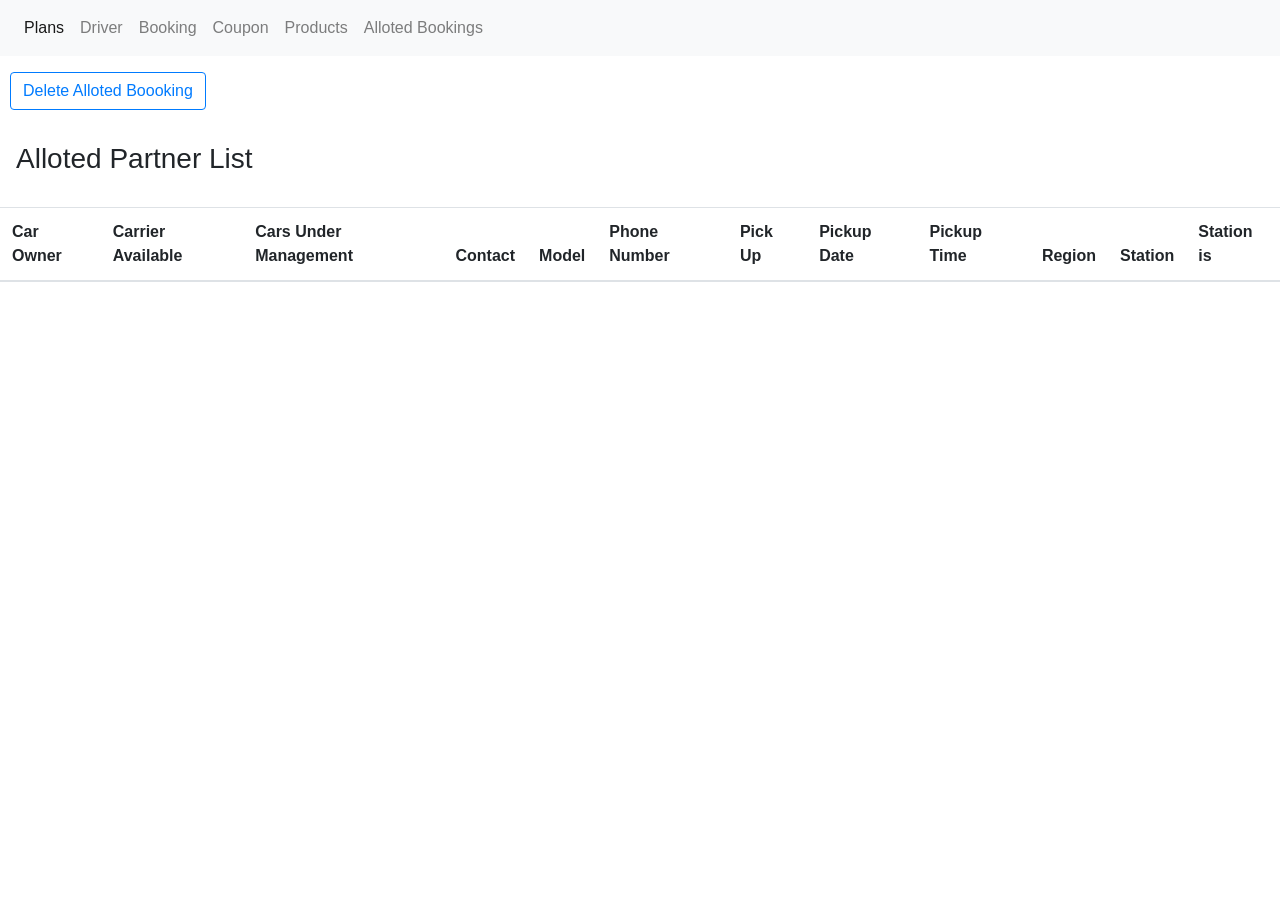
<file: allotedbookings/index.html>
<!doctype html>
<html lang="en">

<head>
    <!-- Required meta tags -->
    <meta charset="utf-8">
    <meta name="viewport" content="width=device-width, initial-scale=1, shrink-to-fit=no">

    <!-- Bootstrap CSS -->
    <link rel="stylesheet" href="./main.css">

    <link rel="stylesheet" href="https://cdn.jsdelivr.net/npm/bootstrap@4.3.1/dist/css/bootstrap.min.css"
        integrity="sha384-ggOyR0iXCbMQv3Xipma34MD+dH/1fQ784/j6cY/iJTQUOhcWr7x9JvoRxT2MZw1T" crossorigin="anonymous">
    <script src="https://code.jquery.com/jquery-3.6.0.min.js"
        integrity="sha256-/xUj+3OJU5yExlq6GSYGSHk7tPXikynS7ogEvDej/m4=" crossorigin="anonymous"></script>
    <script src="https://cdn.jsdelivr.net/npm/popper.js@1.14.7/dist/umd/popper.min.js"
        integrity="sha384-UO2eT0CpHqdSJQ6hJty5KVphtPhzWj9WO1clHTMGa3JDZwrnQq4sF86dIHNDz0W1"
        crossorigin="anonymous"></script>
    <script src="https://cdn.jsdelivr.net/npm/bootstrap@4.3.1/dist/js/bootstrap.min.js"
        integrity="sha384-JjSmVgyd0p3pXB1rRibZUAYoIIy6OrQ6VrjIEaFf/nJGzIxFDsf4x0xIM+B07jRM"
        crossorigin="anonymous"></script>

    <link rel="stylesheeet" href="./index.js">


    <link rel="stylesheet" href="https://cdn.datatables.net/1.12.0/css/jquery.dataTables.min.css">

    <script src="https://cdn.datatables.net/1.12.0/js/jquery.dataTables.min.js"></script>
    <script src="../product/index.js"></script>


    <title>Booking Management</title>
</head>

<body>

    <nav class="navbar navbar-expand-lg navbar-light bg-light">

        <button class="navbar-toggler" type="button" data-toggle="collapse" data-target="#navbarNavAltMarkup"
            aria-controls="navbarNavAltMarkup" aria-expanded="false" aria-label="Toggle navigation">
            <span class="navbar-toggler-icon"></span>
        </button>
        <div class="collapse navbar-collapse" id="navbarNavAltMarkup">
            <div class="navbar-nav">
                <a class="nav-item nav-link active" href="../package/index.html">Plans <span class="sr-only">(current)</span></a>
                <a class="nav-item nav-link" href="../driver/index.html">Driver</a>
                <a class="nav-item nav-link" href="../booking/index.html">Booking</a>
                <a class="nav-item nav-link" href="../coupon/index.html">Coupon</a>
                <a class="nav-item nav-link" href="../product/index.html">Products</a>
                <a class="nav-item nav-link" href="../allotedbookings/index.html">Alloted Bookings</a>
            </div>
        </div>
        
    </nav>
    <div class="shadow" id="header">

    </div>

    <div id="body_holder">
        <button type="button" id="del_button" class="btn btn-outline-primary my-3" style="margin-left: 10px;" >Delete Alloted Boooking</button> 

        <div id="partner_list">
            <div class="plan-sub-tab-label" style="display: -webkit-inline-box;margin-bottom: 15px;">
                <div>
                    <h3 class="mx-3 my-3">Alloted Partner List</h3>
                </div>
            </div>

            <table id="partner_table" class="table table-striped">
                <thead>
                    <tr>
                        <th scope="col">Car Owner</th>
                        <th scope="col">Carrier Available</th>
                        <th scope="col">Cars Under Management</th>
                        <th scope="col">Contact</th>
                        <th scope="col">Model</th>
                        <th scope="col">Phone Number</th>
                        <th scope="col">Pick Up</th>
                        <th scope="col">Pickup Date</th>
                        <th scope="col">Pickup Time</th>
                        <th scope="col">Region</th>
                        <th scope="col">Station</th>
                        <th scope="col">Station is</th>
                        
                    </tr>
                </thead>
                <tbody>
                </tbody>
        </div>
    </div>
    </div>
</table>   

<!-- <button type="button" id="allotment_button" class="btn btn-outline-primary" style="margin-left: 10px;" data-toggle="modal"
data-target="#allot_partner_modal" onclick="allot_partner_with_booking()">Allot Partner</button>
<div class="modal" id="allot_partner_modal" tabindex="-1" role="dialog">
    <div class="modal-dialog" role="document">
        <div class="modal-content">
            <div class="modal-header">
                <h5 class="modal-title">Allot Partner</h5>
                <button type="button" class="close" data-dismiss="modal" aria-label="Close">
                    <span aria-hidden="true">&times;</span>
                </button>
            </div>
            <div class="modal-body">

                <div class="" id="partner">
                    <h3>Allot partner</h3>
                    <table id="driver_table" class="table table-striped">
                        <thead>
                            <tr>
                                <th scope="col">Car_Owner</th>
                                <th scope="col">Car</th>
                                <th scope="col">Contact</th>
                                <th scope="col">Vehicle Number</th>
                            </tr>
                        </thead>
                        <tbody>
                        </tbody>
                    </table>
                </div>
            </div>
            <div class="modal-footer">
                <button type="button" class="btn btn-secondary" data-dismiss="modal">Close</button>
                <button type="button" id="allotment" class="btn btn-primary">Allot booking</button>
            </div>
            
        </div>
    </div>
</div> -->
    <script src="./index.js"></script>
</body>

</html>
</file>
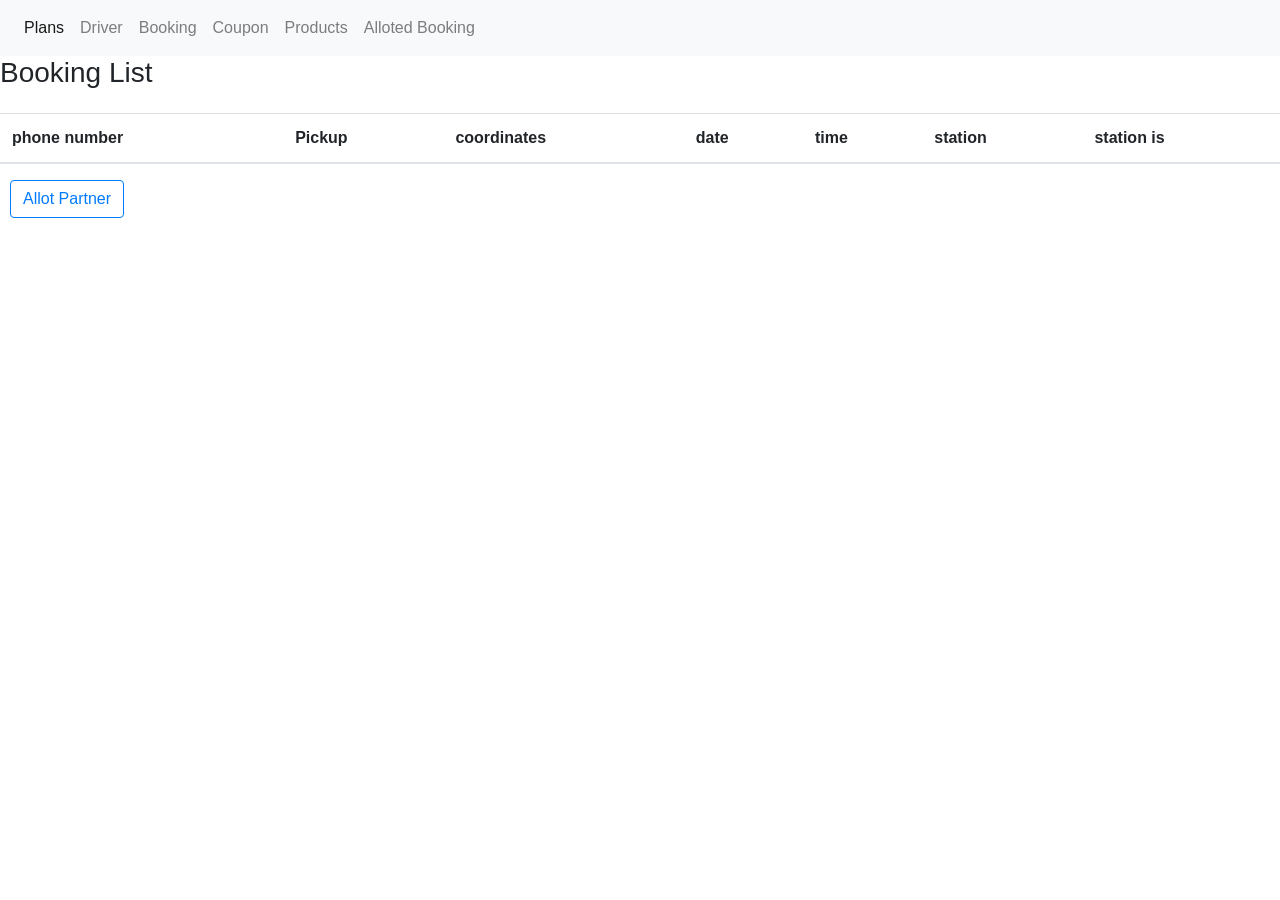
<file: booking/index.html>
<!doctype html>
<html lang="en">

<head>
    <!-- Required meta tags -->
    <meta charset="utf-8">
    <meta name="viewport" content="width=device-width, initial-scale=1, shrink-to-fit=no">

    <!-- Bootstrap CSS -->
    <link rel="stylesheet" href="./main.css">

    <link rel="stylesheet" href="https://cdn.jsdelivr.net/npm/bootstrap@4.3.1/dist/css/bootstrap.min.css"
        integrity="sha384-ggOyR0iXCbMQv3Xipma34MD+dH/1fQ784/j6cY/iJTQUOhcWr7x9JvoRxT2MZw1T" crossorigin="anonymous">
    <script src="https://code.jquery.com/jquery-3.6.0.min.js"
        integrity="sha256-/xUj+3OJU5yExlq6GSYGSHk7tPXikynS7ogEvDej/m4=" crossorigin="anonymous"></script>
    <script src="https://cdn.jsdelivr.net/npm/popper.js@1.14.7/dist/umd/popper.min.js"
        integrity="sha384-UO2eT0CpHqdSJQ6hJty5KVphtPhzWj9WO1clHTMGa3JDZwrnQq4sF86dIHNDz0W1"
        crossorigin="anonymous"></script>
    <script src="https://cdn.jsdelivr.net/npm/bootstrap@4.3.1/dist/js/bootstrap.min.js"
        integrity="sha384-JjSmVgyd0p3pXB1rRibZUAYoIIy6OrQ6VrjIEaFf/nJGzIxFDsf4x0xIM+B07jRM"
        crossorigin="anonymous"></script>

    <link rel="stylesheeet" href="./index.js">


    <link rel="stylesheet" href="https://cdn.datatables.net/1.12.0/css/jquery.dataTables.min.css">

    <script src="https://cdn.datatables.net/1.12.0/js/jquery.dataTables.min.js"></script>
    <script src="../product/index.js"></script>


    <title>Bookimg Management</title>
</head>

<body>

    <nav class="navbar navbar-expand-lg navbar-light bg-light">

        <button class="navbar-toggler" type="button" data-toggle="collapse" data-target="#navbarNavAltMarkup"
            aria-controls="navbarNavAltMarkup" aria-expanded="false" aria-label="Toggle navigation">
            <span class="navbar-toggler-icon"></span>
        </button>
        <div class="collapse navbar-collapse" id="navbarNavAltMarkup">
            <div class="navbar-nav">
                <a class="nav-item nav-link active" href="../package/index.html">Plans <span class="sr-only">(current)</span></a>
                <a class="nav-item nav-link" href="../driver/index.html">Driver</a>
                <a class="nav-item nav-link" href="../booking/index.html">Booking</a>
                <a class="nav-item nav-link" href="../coupon/index.html">Coupon</a>
                <a class="nav-item nav-link" href="../product/index.html">Products</a>
                <a class="nav-item nav-link" href="../allotedbookings/index.html">Alloted Booking</a>
            </div>
        </div>
        
    </nav>
    <div class="shadow" id="header">

    </div>

    <div id="body_holder">

        <div id="partner_list">
            <div class="plan-sub-tab-label" style="display: -webkit-inline-box;margin-bottom: 15px;">
                <div>
                    <h3>Booking List</h3>
                </div>
            </div>

            <table id="partner_table" class="table table-striped">
                <thead>
                    <tr>
                        <th scope="col">phone number</th>
                        <th scope="col">Pickup</th>
                        <th scope="col">coordinates</th>
                        <th scope="col">date</th>
                        <th scope="col">time</th>
                        <th scope="col">station</th>
                        <th scope="col">station is</th>
                    </tr>
                </thead>
                <tbody>
                </tbody>
        </div>
    </div>
    </div>
</table>
<button type="button" id="allotment_button" class="btn btn-outline-primary" style="margin-left: 10px;" data-toggle="modal"
data-target="#allot_partner_modal" onclick="allot_partner_with_booking()">Allot Partner</button>
<div class="modal" id="allot_partner_modal" tabindex="-1" role="dialog">
    <div class="modal-dialog" role="document">
        <div class="modal-content">
            <div class="modal-header">
                <h5 class="modal-title">Allot Partner</h5>
                <button type="button" class="close" data-dismiss="modal" aria-label="Close">
                    <span aria-hidden="true">&times;</span>
                </button>
            </div>
            <div class="modal-body">

                <div class="" id="partner">
                    <h3>Allot partner</h3>
                    <table id="driver_table" class="table table-striped">
                        <thead>
                            <tr>
                                <th scope="col">Car_Owner</th>
                                <th scope="col">Car</th>
                                <th scope="col">Contact</th>
                                <th scope="col">Vehicle Number</th>
                            </tr>
                        </thead>
                        <tbody>
                        </tbody>
                    </table>
                </div>
            </div>
            <div class="modal-footer">
                <button type="button" class="btn btn-secondary" data-dismiss="modal">Close</button>
                <button type="button" id="allotment" class="btn btn-primary">Allot booking</button>
            </div>
            
        </div>
    </div>
</div>
    <script src="./index.js"></script>
</body>

</html>
</file>
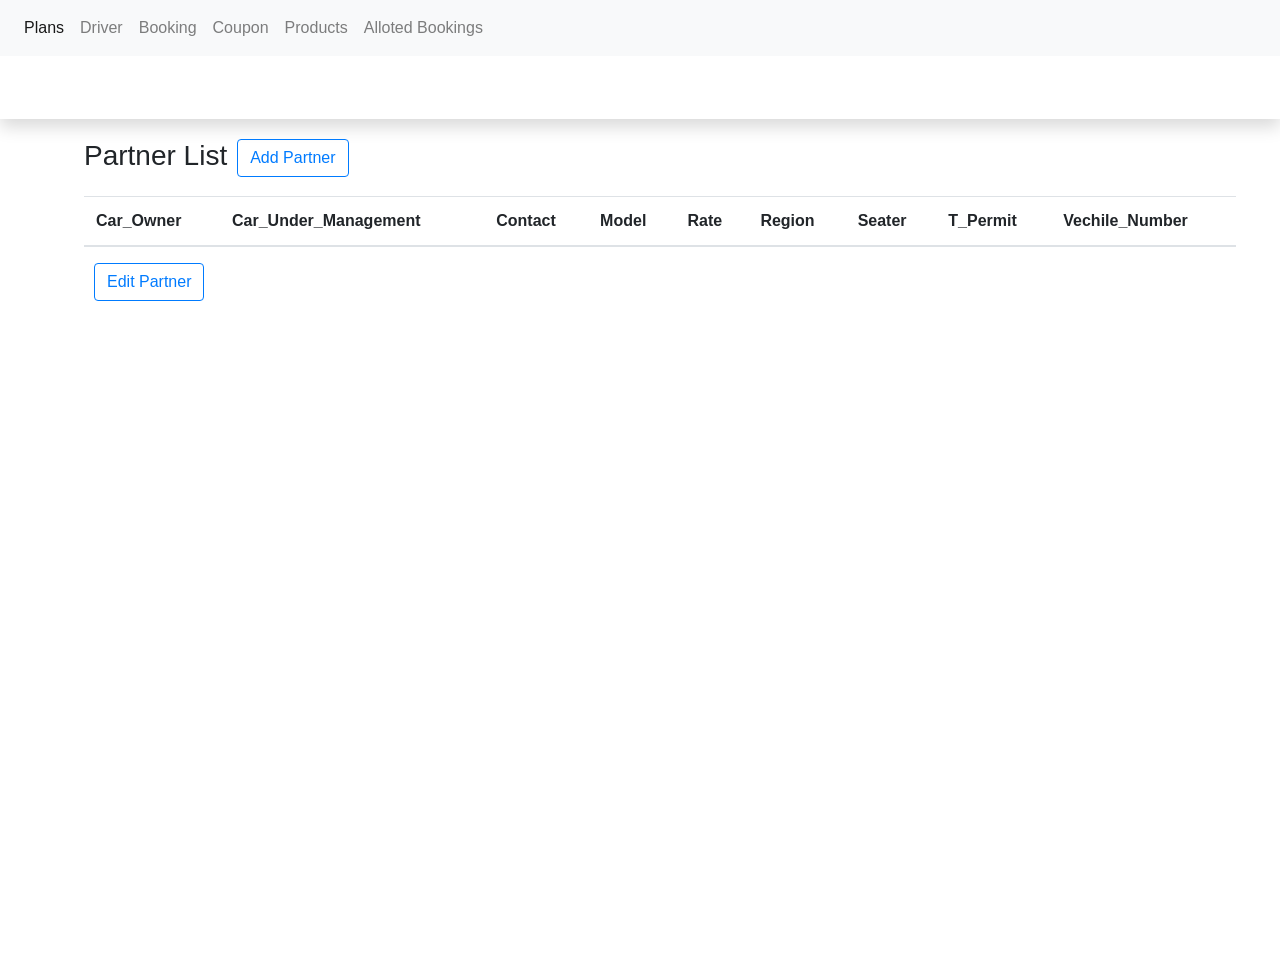
<file: driver/index.html>
<!doctype html>
<html lang="en">

<head>
    <!-- Required meta tags -->
    <meta charset="utf-8">
    <meta name="viewport" content="width=device-width, initial-scale=1, shrink-to-fit=no">

    <!-- Bootstrap CSS -->
    <link rel="stylesheet" href="./index.css">

    <link rel="stylesheet" href="https://cdn.jsdelivr.net/npm/bootstrap@4.3.1/dist/css/bootstrap.min.css"
        integrity="sha384-ggOyR0iXCbMQv3Xipma34MD+dH/1fQ784/j6cY/iJTQUOhcWr7x9JvoRxT2MZw1T" crossorigin="anonymous">
    <script src="https://code.jquery.com/jquery-3.6.0.min.js"
        integrity="sha256-/xUj+3OJU5yExlq6GSYGSHk7tPXikynS7ogEvDej/m4=" crossorigin="anonymous"></script>
    <script src="https://cdn.jsdelivr.net/npm/popper.js@1.14.7/dist/umd/popper.min.js"
        integrity="sha384-UO2eT0CpHqdSJQ6hJty5KVphtPhzWj9WO1clHTMGa3JDZwrnQq4sF86dIHNDz0W1"
        crossorigin="anonymous"></script>
    <script src="https://cdn.jsdelivr.net/npm/bootstrap@4.3.1/dist/js/bootstrap.min.js"
        integrity="sha384-JjSmVgyd0p3pXB1rRibZUAYoIIy6OrQ6VrjIEaFf/nJGzIxFDsf4x0xIM+B07jRM"
        crossorigin="anonymous"></script>

    <script src="./index.js"></script>


    <link rel="stylesheet" href="https://cdn.datatables.net/1.12.0/css/jquery.dataTables.min.css">

    <script src="https://cdn.datatables.net/1.12.0/js/jquery.dataTables.min.js"></script>


    <title>Partner Management</title>
</head>

<body>
    <nav class="navbar navbar-expand-lg navbar-light bg-light">
        <button class="navbar-toggler" type="button" data-toggle="collapse" data-target="#navbarNavAltMarkup" aria-controls="navbarNavAltMarkup" aria-expanded="false" aria-label="Toggle navigation">
          <span class="navbar-toggler-icon"></span>
        </button>
        <div class="collapse navbar-collapse" id="navbarNavAltMarkup">
          <div class="navbar-nav">
            <a class="nav-item nav-link active" href="../package/index.html">Plans <span class="sr-only">(current)</span></a>
            <a class="nav-item nav-link" href="../driver/index.html">Driver</a>
            <a class="nav-item nav-link" href="../booking/index.html">Booking</a>
            <a class="nav-item nav-link" href="../coupon/index.html">Coupon</a>
            <a class="nav-item nav-link" href="../product/index.html">Products</a>
            <a class="nav-item nav-link" href="../allotedbookings/index.html">Alloted Bookings</a>
          </div>
        </div>
    </nav>
    <div class="shadow" id="header">

    </div>

    <div id="body_holder">

        <div id="partner_list">
            <div class="plan-sub-tab-label" style="display: -webkit-inline-box;margin-bottom: 15px;">
                <div>
                    <h3 onclick="create_new_partner()">Partner List</h3>
                </div>
                <button type="button" class="btn btn-outline-primary" style="margin-left: 10px;" data-toggle="modal"
                    data-target="#create_new_partner_modal">Add Partner</button>
            </div>

            <table id="partner_table" class="table table-striped">
                <thead>
                    <tr>
                        <th scope="col">Car_Owner</th>
                        <th scope="col">Car_Under_Management</th>
                        <th scope="col">Contact</th>
                        <th scope="col">Model</th>
                        <th scope="col">Rate</th>
                        <th scope="col">Region</th>
                        <th scope="col">Seater</th>
                        <th scope="col">T_Permit</th>
                        <th scope="col">Vechile_Number</th>
                        
                    </tr>
                </thead>
                <tbody>
                </tbody>
            </table>
            <button type="button" id="edit_button" class="btn btn-outline-primary" style="margin-left: 10px;" data-toggle="modal"
            data-target="#edit_partner_modal">Edit Partner</button>
            </div>
        </div>
    </div>


    <div class="modal" id="create_new_partner_modal" tabindex="-1" role="dialog">
        <div class="modal-dialog" role="document">
            <div class="modal-content">
                <div class="modal-header">
                    <h5 class="modal-title">Create New Partner</h5>
                    <button type="button" class="close" data-dismiss="modal" aria-label="Close">
                        <span aria-hidden="true">&times;</span>
                    </button>
                </div>
                <div class="modal-body">

                    <div class="" id="make_new_partner">
                        <h3>Create New Partner</h3>
                        <form id="make_new_partner_form">
                            <div class="form-group">
                                <label for="exampleFormControlInput1">Car Owner</label>
                                <input type="email" name="car_owner" class="form-control" id="exampleFormControlInput1"
                                    placeholder="">
                            </div>

                            <div class="form-group">
                                <label for="exampleFormControlInput1">Car_Under_Management</label>
                                <input type="text" name="cars_under_management" class="form-control" id="exampleFormControlInput1">
                            </div>

                            <div class="form-group">
                                <label for="exampleFormControlInput1">Contact</label>
                                <input type="tel" name="contact_number" class="form-control" id="exampleFormControlInput1"
                                    placeholder="">
                            </div>

                            <div class="form-group">
                                <label for="exampleFormControlInput1">Model</label>
                                <input type="text" name="model"  class="form-control" id="exampleFormControlInput1">
                            </div>
                            <div class="form-group">
                                <label for="exampleFormControlInput1">Rate</label>
                                <input type="text" name="rate"  class="form-control" id="exampleFormControlInput1"
                                    placeholder="">
                            </div>
                            <div class="form-group">
                                <label for="exampleFormControlInput1">Region</label>
                                <input type="email" name="rate"  class="form-control" id="exampleFormControlInput1"
                                    placeholder="">
                            </div>
                            <div class="form-group">
                                <label for="exampleFormControlInput1">Seater</label>
                                <input type="email" name="seater"  class="form-control" id="exampleFormControlInput1"
                                    placeholder="">
                            </div>
                            <div class="form-group">
                                <label for="exampleFormControlInput1">T_Permit</label>
                                <input type="email" name="t_permit"  class="form-control" id="exampleFormControlInput1"
                                    placeholder="">
                            </div>
                            <div class="form-group">
                                <label for="exampleFormControlInput1">Vechile_Number</label>
                                <input type="email" name="vehicle_number"  class="form-control" id="exampleFormControlInput1"
                                    placeholder="">
                            </div>
                        </form>
                    </div>
                </div>
                <div class="modal-footer">
                    <button type="button" class="btn btn-secondary" data-dismiss="modal">Close</button>
                    <button type="button" class="btn btn-primary" onclick="create_new_partner()">Save
                        changes</button>
                </div>
            </div>
        </div>
    </div>
<!-- edit partner modal -->
    <div class="modal" id="edit_partner_modal" tabindex="-1" role="dialog">
        <div class="modal-dialog" role="document">
            <div class="modal-content">
                <div class="modal-header">
                    <h5 class="modal-title">Edit Partner</h5>
                    <button type="button" class="close" data-dismiss="modal" aria-label="Close">
                        <span aria-hidden="true">&times;</span>
                    </button>
                </div>
                <div class="modal-body">

                    <div class="" id="make_new_partner">
                        <h3>Create New Partner</h3>
                        <form id="edit_partner_form">
                            <div class="form-group">
                                <label for="exampleFormControlInput1">Car Owner</label>
                                <input type="email" name="partner_name" class="form-control" id="exampleFormControlInput1"
                                    placeholder="Pandey Ji">
                            </div>

                            <div class="form-group">
                                <label for="exampleFormControlInput1">Car_Under_Management</label>
                                <input type="text" name="partner_number" class="form-control" id="exampleFormControlInput2">
                            </div>

                            <div class="form-group">
                                <label for="exampleFormControlInput1">Which Car?</label>
                                <select class="form-control" name="selected_vehicle" id="#vehicle_list_select"
                                    onchange="setseats(this.options[this.selectedIndex].getAttribute('seats'));">
                                    <option selected readonly>Select Vehicle</option>
                                    
                                    <option value="Maruti Suzuki Omni" seats="4">Maruti Suzuki Omni</option>
                                    <option value="Maruti Suzuki Dzire" seats="4">Maruti Suzuki Dzire</option>
                                    <option value="Toyota Etios" seats="4">Toyota Etios</option>
                                    <option value="Maruti Suzuki Ertiga" seats="6">Maruti Suzuki Ertiga</option>
                                    <option value="Toyota Innova" seats="7">Toyota Innova</option>
                                    <option value="Toyota Innova Crysta" seats="6">Toyota Innova Crysta</option>
                                    <option value="Chevrolet Tavera" seats="8">Chevrolet Tavera</option>
                                    <option value="Force Toofan" seats="13">Force Toofan</option>
                                    <option value="Force Traveller [12 Seater]" seats="12">Force Traveller [12 Seater]
                                    </option>
                                    <option value="Force Traveller [17 Seater]" seats="17">Force Traveller [17 Seater]
                                    </option>

                                    
                                </select>
                            </div>
                            <div class="form-group">
                                <label for="exampleFormControlInput1">Seater</label>
                                <input type="email" name="partner_license"  class="form-control" id="exampleFormControlInput7"
                                    placeholder="">
                            </div>
                            <div class="form-group">
                                <label for="exampleFormControlInput1">T_Permit</label>
                                <input type="email" name="partner_license"  class="form-control" id="exampleFormControlInput8"
                                    placeholder="">
                            </div>
                            <div class="form-group">
                                <label for="exampleFormControlInput1">Vechile_Number</label>
                                <input type="email" name="partner_license"  class="form-control" id="exampleFormControlInput9"
                                    placeholder="">
                            </div>
                        </form>
                    </div>
                </div>
                <div class="modal-footer">
                    <button type="button" class="btn btn-secondary" data-dismiss="modal">Close</button>
                    <button type="button" class="btn btn-primary" onclick="create_new_partner()">Save
                        changes</button>
                </div>
            </div>
        </div>
    </div>



    <!-- <div class="modal" id="allot_partner_modal" tabindex="-1" role="dialog">
        <div class="modal-dialog" role="document">
            <div class="modal-content">
                <div class="modal-header">
                    <h5 class="modal-title">Allot Partner</h5>
                    <button type="button" class="close" data-dismiss="modal" aria-label="Close">
                        <span aria-hidden="true">&times;</span>
                    </button>
                </div>
                <div class="modal-body">

                    <div class="" id="bookings">
                        <h3>Allot partner</h3>
                        <table id="booking_table" class="table table-striped">
                            <thead>
                                <tr>
                                    <th scope="col">Station</th>
                                    <th scope="col">Pickup</th>
                                    <th scope="col">Phone Number</th>
                                    <th scope="col">Date</th>
                                    <th scope="col">Time</th>
                                </tr>
                            </thead>
                            <tbody>
                            </tbody>
                        </table>
                    </div>
                </div>
                <div class="modal-footer">
                    <button type="button" class="btn btn-secondary" data-dismiss="modal">Close</button>
                    <button type="button" class="btn btn-primary" onclick="allot_partner()">Allot booking</button>
                </div>
                
            </div>
        </div>
    </div>
 -->


</body>

</html>
</file>
<file: allotedbookings/main.css>
html {
    scrollbar-width: none; /* For Firefox */
    -ms-overflow-style: none; /* For Internet Explorer and Edge */
}

html::-webkit-scrollbar {
    width: 0px; /* For Chrome, Safari, and Opera */
}

body{
width: 100vw;
height: 100vh;
font: Poppins;
background-color: #f0f0f0;
}

#plan-management-view{
 padding: 30px;
}

.plan-tab{
    width: 100vw;
    background-color: #f0f0f0;
}

.plan-sub-tab{
    width: 27vw;
    margin-right: 5vw;
}

.plan-sub-tab-label{
    font-size:x-large;
    font-weight: bold;
}

#opened_plan{
    font-size: smaller;
    font-weight: 400;
    margin-top: -7px;
    color: darkgrey;
}
</file>
<file: booking/main.css>
html {
    scrollbar-width: none; /* For Firefox */
    -ms-overflow-style: none; /* For Internet Explorer and Edge */
}

html::-webkit-scrollbar {
    width: 0px; /* For Chrome, Safari, and Opera */
}

body{
width: 100vw;
height: 100vh;
font: Poppins;
background-color: #f0f0f0;
}

#plan-management-view{
 padding: 30px;
}

.plan-tab{
    width: 100vw;
    background-color: #f0f0f0;
}

.plan-sub-tab{
    width: 27vw;
    margin-right: 5vw;
}

.plan-sub-tab-label{
    font-size:x-large;
    font-weight: bold;
}

#opened_plan{
    font-size: smaller;
    font-weight: 400;
    margin-top: -7px;
    color: darkgrey;
}
</file>
<file: driver/index.css>
body{
    background: #f0f0f0;
    height: 100vh;
    width: 100vw;
}

#header{
    height: 7vh;
    background: white;
}

#body_holder{
    height: 93vh;
    padding: 20px;
    display: inline-flex;
}

#make_new_partner{
    background: white;
    padding: 20px;
}


#partner_list{
    width: 90vw;
    margin-left: 5vw;
}
</file>
